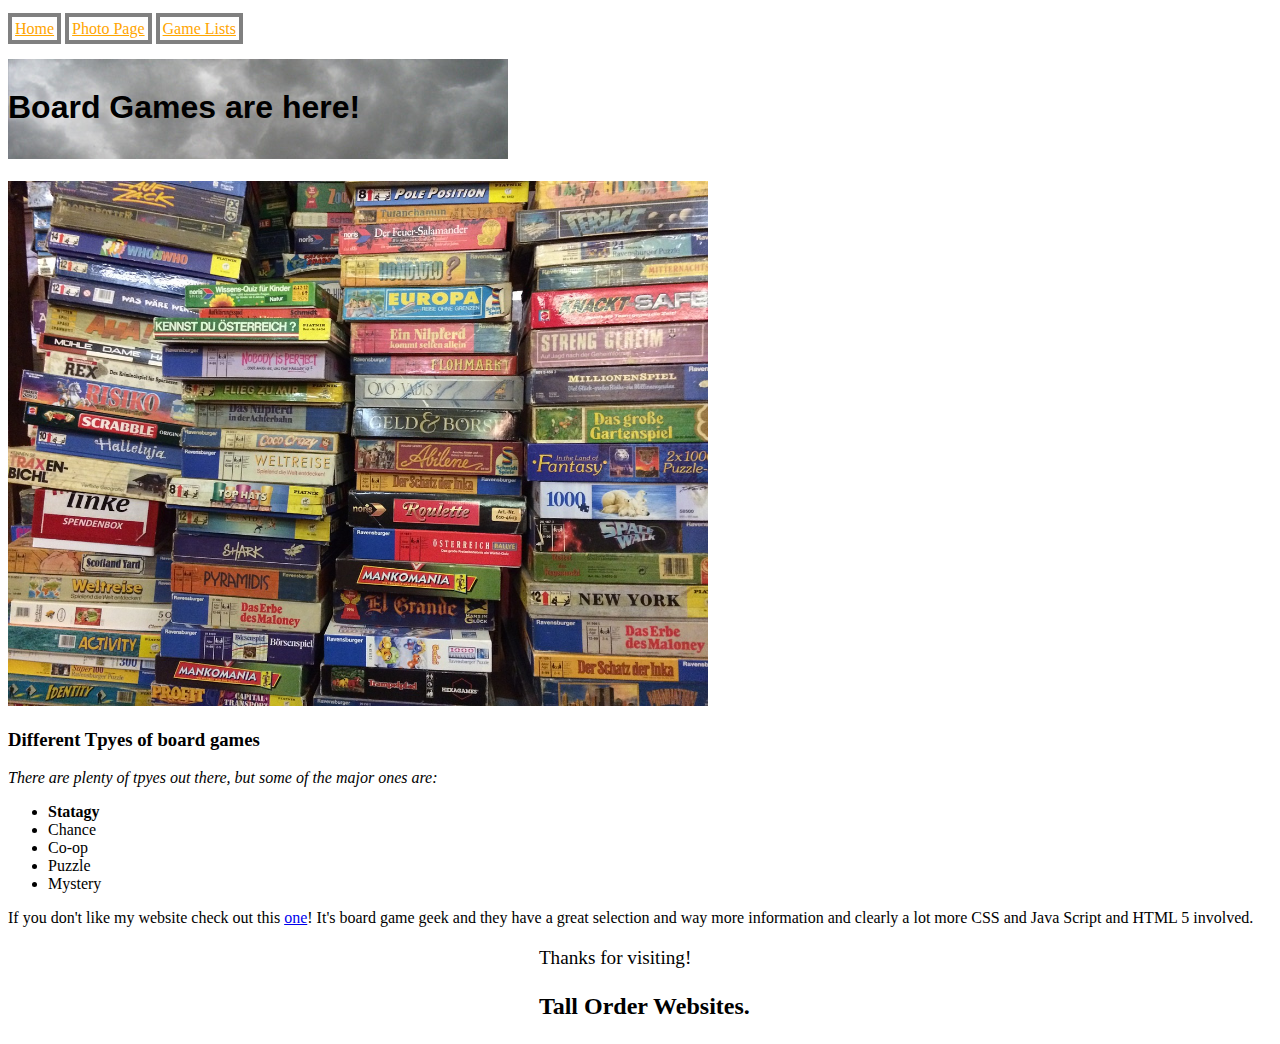
<file: index.html>
<!DOCTYPE html>
<html>
	<head>
	<link rel="stylesheet" type="text/css" href="styles.css">
		<title>Board Games R Us</title>
	</head>
<body>
	<header>
		<a href="index.html">Home</a>
		<a href="photopage.html">Photo Page</a>
		<a href="gamelist.html">Game Lists</a>
	</header>
	<h1>Board Games are here!</h1>
	<div class="bgimage">
		<img src="games-650435_1280.jpg" alt="Wall of games">
	</div>
	<h3>Different Tpyes of board games</h3>
	<p><em>There are plenty of tpyes out there, but some of the major ones are:</em></p>
	<ul>
		<li class="strat">Statagy</li>
		<li>Chance</li>
		<li>Co-op</li>
		<li>Puzzle</li>
		<li>Mystery</li>
	</ul>
	<p>If you don't like my website check out this <a href="https://boardgamegeek.com/browse/boardgamecategory">one</a>! It's board game geek and they have a great selection and way more information and clearly a lot more CSS and Java Script and HTML 5 involved.</p>
	<footer>
		<p id="thanks">Thanks for visiting!</p>
		<p id="tag">Tall Order Websites.</p>
	</footer>

</body>
</html>
</file>
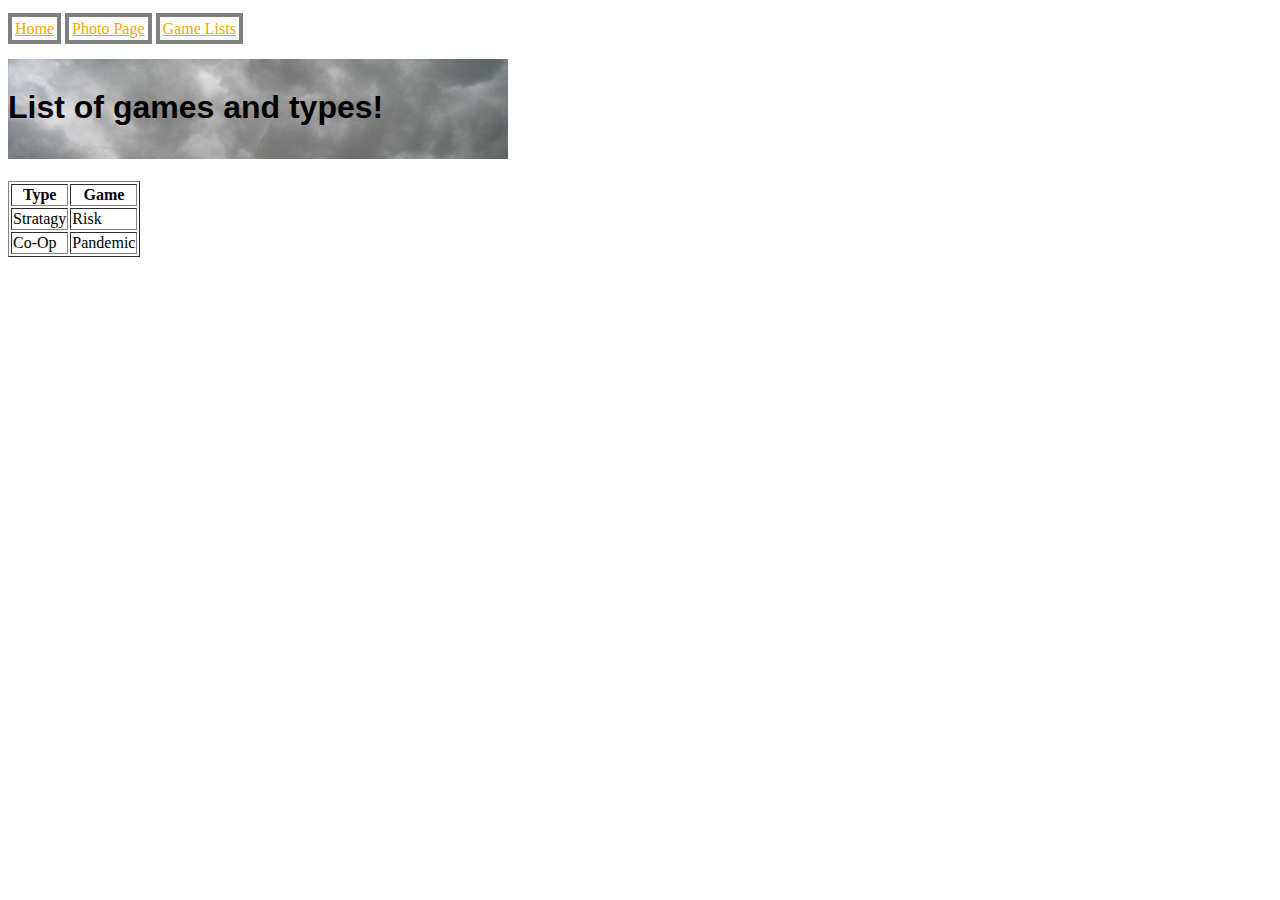
<file: gamelist.html>
<!DOCTYPE html>
<html>
<head>
	<link rel="stylesheet" type="text/css" href="styles.css">
	<title>Game List</title>
</head>
<body>
	<header>
		<a href="index.html">Home</a>
		<a href="photopage.html">Photo Page</a>
		<a href="gamelist.html">Game Lists</a>
	</header>
<h1>List of games and types!</h1>
<table border="1">
	<tr>
		<th>Type</th>
		<th>Game</th>
	</tr>
	<tr>
		<td>Stratagy</td>
		<td>Risk</td>
	</tr>
	<tr>
		<td>Co-Op</td>
		<td>Pandemic</td>
	</tr>
</table>

</body>
</html>
</file>
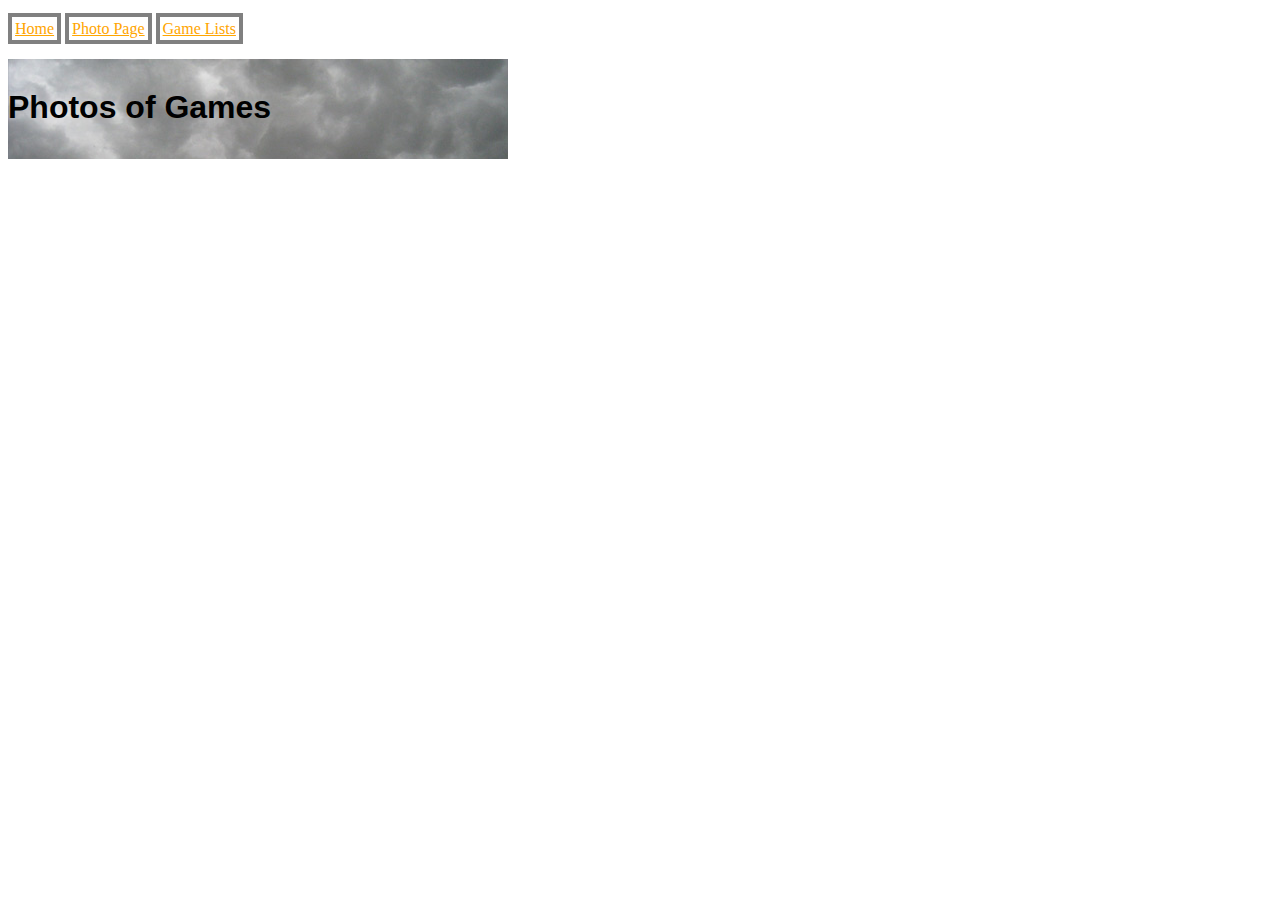
<file: photopage.html>
<!DOCTYPE html>
<html>
<head>
	<link rel="stylesheet" type="text/css" href="styles.css">
	<title>Photo Page</title>
</head>
<body>
	<header>
		<a href="index.html">Home</a>
		<a href="photopage.html">Photo Page</a>
		<a href="gamelist.html">Game Lists</a>
	</header>
	<h1>Photos of Games</h1>
</body>
</html>
</file>
<file: styles.css>
/** {
	outline: red 1px solid ;
}*/


.bgimage img {
	max-width: 100%;
}


.bgimage {
	max-width: 700px; 
}


h1 {
	padding-top: 30px;
	font-family: helvetica;
	background-image: url(grey_texture.jpg);
	max-width: 500px;
	height: 70px;
}


.strat {
	font-weight: bold;
}


header a {
	padding: 3px;
	font: .8em;
	color: orange;
	border: grey 4px solid;
}


a:visited {
	color: #FF5900; 
}


header {
	margin-top: 20px;
}


footer p {
	position: relative;
	left: 42%;
}


#tag {
	font-size: 1.5em ;
	font-weight: bold;
}


#thanks {
	font-size: 1.2em ;
}

@media screen and (max-width: 400px){

	h1 {
		font-size: 1.5em;
	}

	#tag {
		font-size: 1em;
		color: red;
	}

	#thanks {
		font-size: .9em;
	}

	footer p {
		left: 20%;
	}

	header a {
	padding: 1.5px;
	font: .65em;
	border: grey 2px solid;

	}
}
</file>
